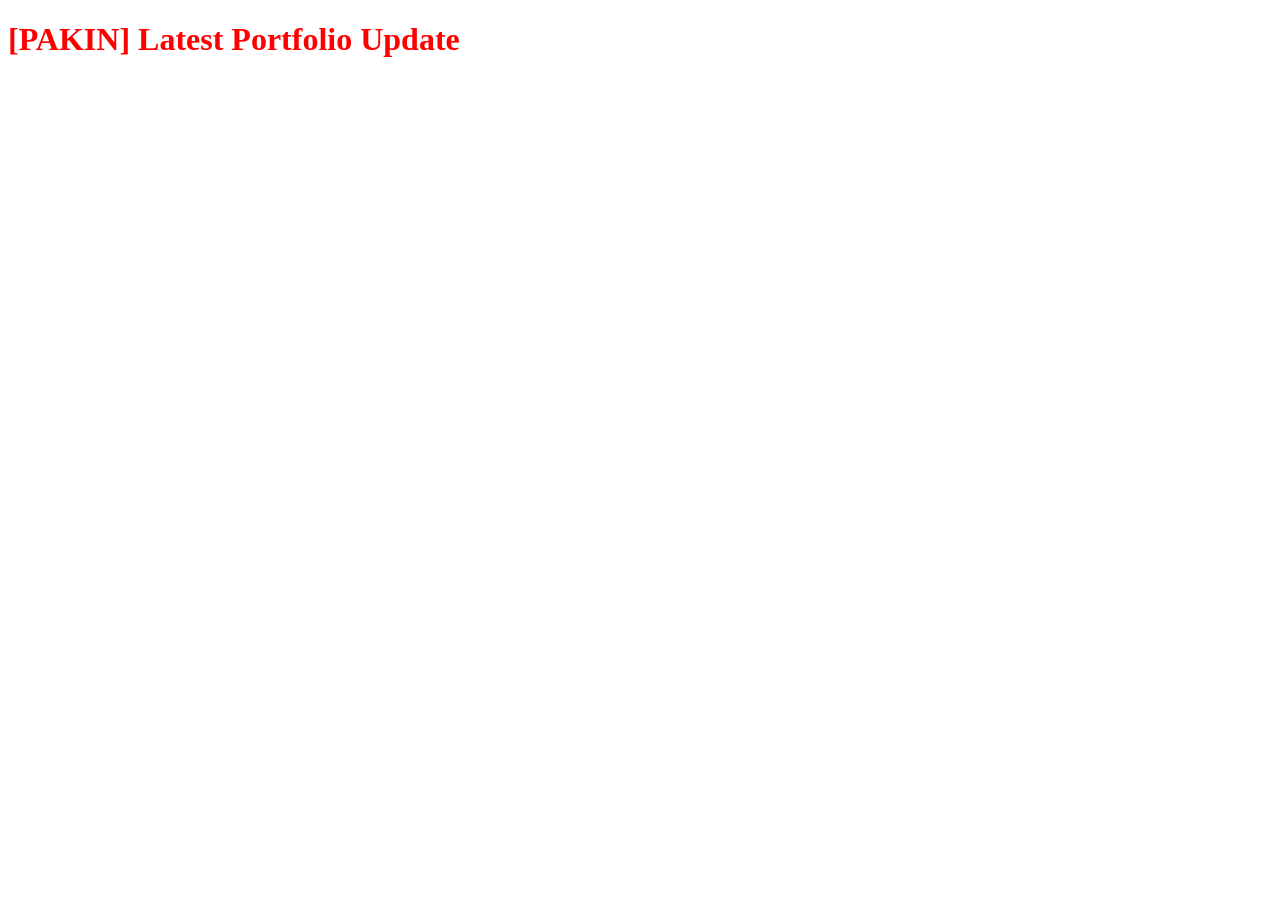
<file: index.html>
<!DOCTYPE html>
<html lang="en">
<head>
    <meta charset="UTF-8">
    <meta name="viewport" content="width=device-width, initial-scale=1.0">
    <title>arm</title>
    <link rel="stylesheet" href="styles.css">
</head>
<body>
    <h1>[PAKIN] Latest Portfolio Update</h1> 
</body>
</html>
</file>
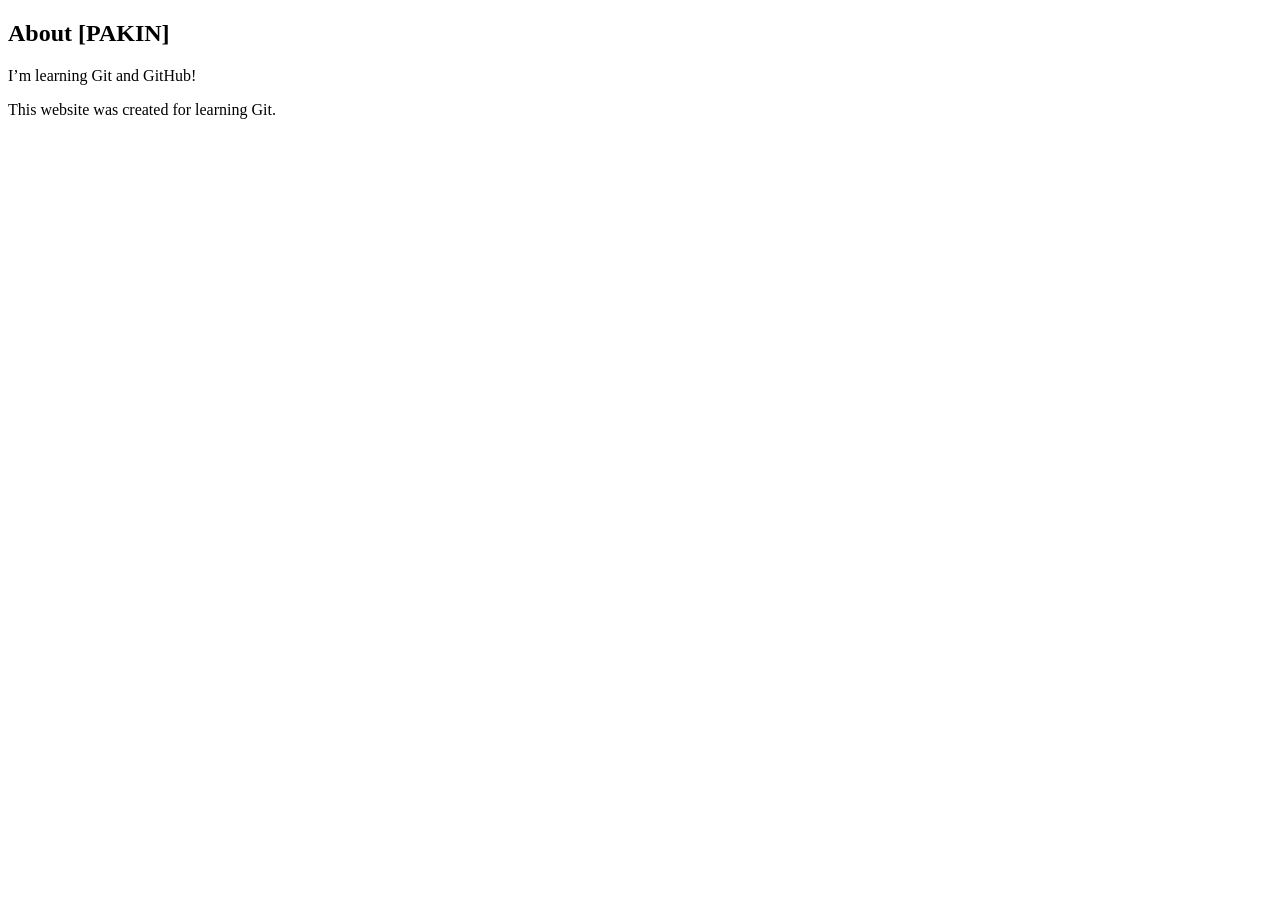
<file: about.html>
<!DOCTYPE html>
<html lang="en">
<head>
    <meta charset="UTF-8">
    <meta name="viewport" content="width=device-width, initial-scale=1.0">
    <title>Document</title>
</head>
<body>
    <h2>About [PAKIN]</h2>
    <p>I’m learning Git and GitHub!</p>
    <p>This website was created for learning Git.</p>
</body>
</html>
</file>
<file: styles.css>
h1{

 color: red;

}
</file>
